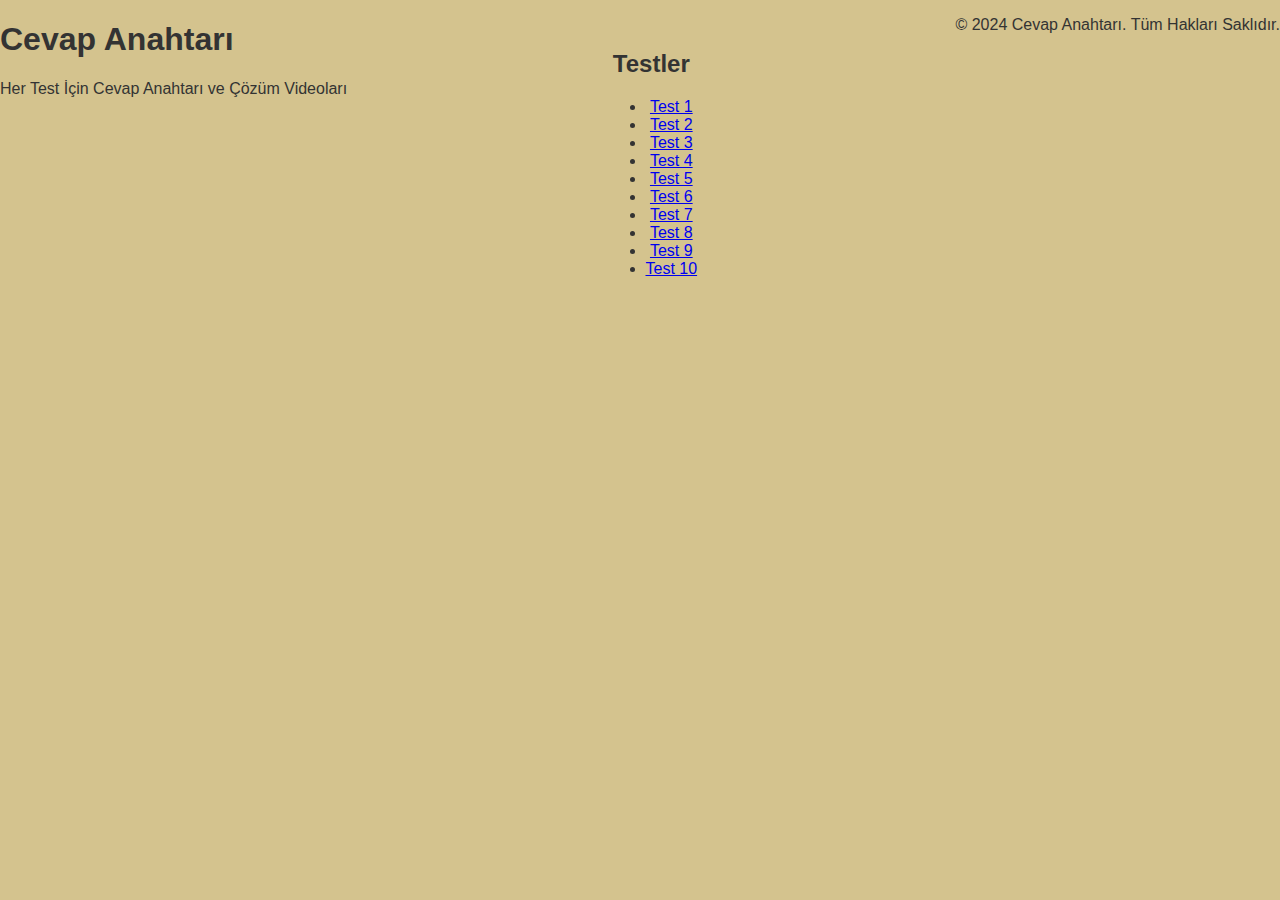
<file: index.html>
<!DOCTYPE html>
<html lang="en">
<head>
    <meta charset="UTF-8">
    <meta name="viewport" content="width=device-width, initial-scale=1.0">
    <link rel="stylesheet" href="styles.css">
    <title>Cevap Anahtarı - Ana Sayfa</title>
</head>
<body>
    <header class="header">
        <h1>Cevap Anahtarı</h1>
        <p>Her Test İçin Cevap Anahtarı ve Çözüm Videoları</p>
    </header>

    <main class="container">
        <h2>Testler</h2>
        <ul class="test-list">
            <li><a href="test111.html">Test 1</a></li>
            <li><a href="test2.html">Test 2</a></li>
            <li><a href="test3.html">Test 3</a></li>
            <li><a href="test4.html">Test 4</a></li>
            <li><a href="test5.html">Test 5</a></li>
            <li><a href="test6.html">Test 6</a></li>
            <li><a href="test7.html">Test 7</a></li>
            <li><a href="test8.html">Test 8</a></li>
            <li><a href="test9.html">Test 9</a></li>
            <li><a href="test10.html">Test 10</a></li>
        </ul>
    </main>

    <footer class="footer">
        <p>&copy; 2024 Cevap Anahtarı. Tüm Hakları Saklıdır.</p>
    </footer>
</body>
</html>
</file>
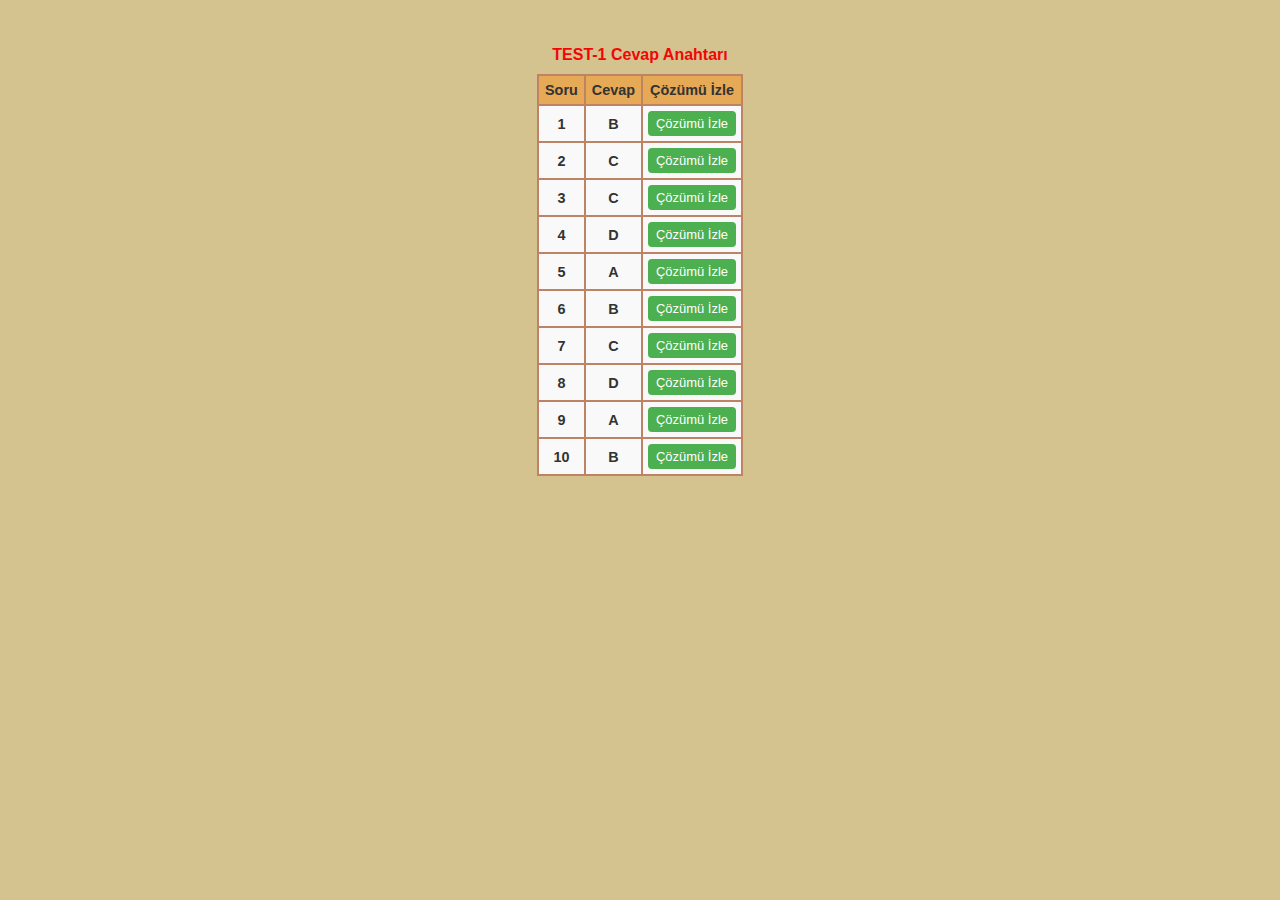
<file: test1.html>
<!DOCTYPE html>
<html lang="tr">
<head>
    <meta charset="UTF-8">
    <meta name="viewport" content="width=device-width, initial-scale=1.0">
    <link rel="stylesheet" href="styles.css">
    <title>Test-1 Cevap Anahtarı</title>
</head>
<body>
    <main class="container">
        <h3 class="test-title">TEST-1 Cevap Anahtarı</h3>

        <section class="cevap-anahtari">
            <table class="cevap-tablosu">
                <thead>
                    <tr>
                        <th>Soru</th>
                        <th>Cevap</th>
                        <th>Çözümü İzle</th>
                    </tr>
                </thead>
                <tbody>
                    <tr>
                        <td>1</td>
                        <td>B</td>
                        <td><button onclick="showVideo(1)">Çözümü İzle</button></td>
                    </tr>
                    <tr>
                        <td>2</td>
                        <td>C</td>
                        <td><button onclick="showVideo(2)">Çözümü İzle</button></td>
                    </tr>
                    <tr>
                        <td>3</td>
                        <td>C</td>
                        <td><button onclick="showVideo(3)">Çözümü İzle</button></td>
                    </tr>
                    <tr>
                        <td>4</td>
                        <td>D</td>
                        <td><button onclick="showVideo(4)">Çözümü İzle</button></td>
                    </tr>
                    <tr>
                        <td>5</td>
                        <td>A</td>
                        <td><button onclick="showVideo(5)">Çözümü İzle</button></td>
                    </tr>
                    <tr>
                        <td>6</td>
                        <td>B</td>
                        <td><button onclick="showVideo(6)">Çözümü İzle</button></td>
                    </tr>
                    <tr>
                        <td>7</td>
                        <td>C</td>
                        <td><button onclick="showVideo(7)">Çözümü İzle</button></td>
                    </tr>
                    <tr>
                        <td>8</td>
                        <td>D</td>
                        <td><button onclick="showVideo(8)">Çözümü İzle</button></td>
                    </tr>
                    <tr>
                        <td>9</td>
                        <td>A</td>
                        <td><button onclick="showVideo(9)">Çözümü İzle</button></td>
                    </tr>
                    <tr>
                        <td>10</td>
                        <td>B</td>
                        <td><button onclick="showVideo(10)">Çözümü İzle</button></td>
                    </tr>
                </tbody>
            </table>
        </section>

        <!-- Arka Plan Karanlıklaştırma -->
        <div id="overlay" class="overlay" onclick="closeVideo()"></div>

        <!-- Video Alanı -->
        <div id="video-container" class="video-container">
            <video controls id="video-player" playsinline webkit-playsinline>
                <source id="video-source" src="" type="video/mp4">
                Tarayıcınız bu videoyu desteklemiyor.
            </video>
        </div>
    </main>

    <script>
        // Video Gösterme
        function showVideo(questionNumber) {
            const videoContainer = document.getElementById("video-container");
            const overlay = document.getElementById("overlay");
            const videoPlayer = document.getElementById("video-player");
            const videoSource = document.getElementById("video-source");

            videoSource.src = `test1_soru${questionNumber}.mp4`; // Videonun yolunu ayarla
            videoPlayer.load();

            overlay.style.display = "block"; // Arka planı karart
            videoContainer.style.display = "block"; // Videoyu göster

            // Video Tam Ekran
            if (videoPlayer.requestFullscreen) {
                videoPlayer.requestFullscreen();
            } else if (videoPlayer.webkitRequestFullscreen) {
                videoPlayer.webkitRequestFullscreen(); // Safari destekler
            } else if (videoPlayer.msRequestFullscreen) {
                videoPlayer.msRequestFullscreen(); // Internet Explorer/Edge
            }
        }

        // Video Kapatma
        function closeVideo() {
            const videoContainer = document.getElementById("video-container");
            const overlay = document.getElementById("overlay");
            const videoPlayer = document.getElementById("video-player");

            videoPlayer.pause(); // Videoyu durdur
            videoContainer.style.display = "none"; // Videoyu gizle
            overlay.style.display = "none"; // Arka plan karartmasını kaldır
        }
    </script>
</body>
</html>
</file>
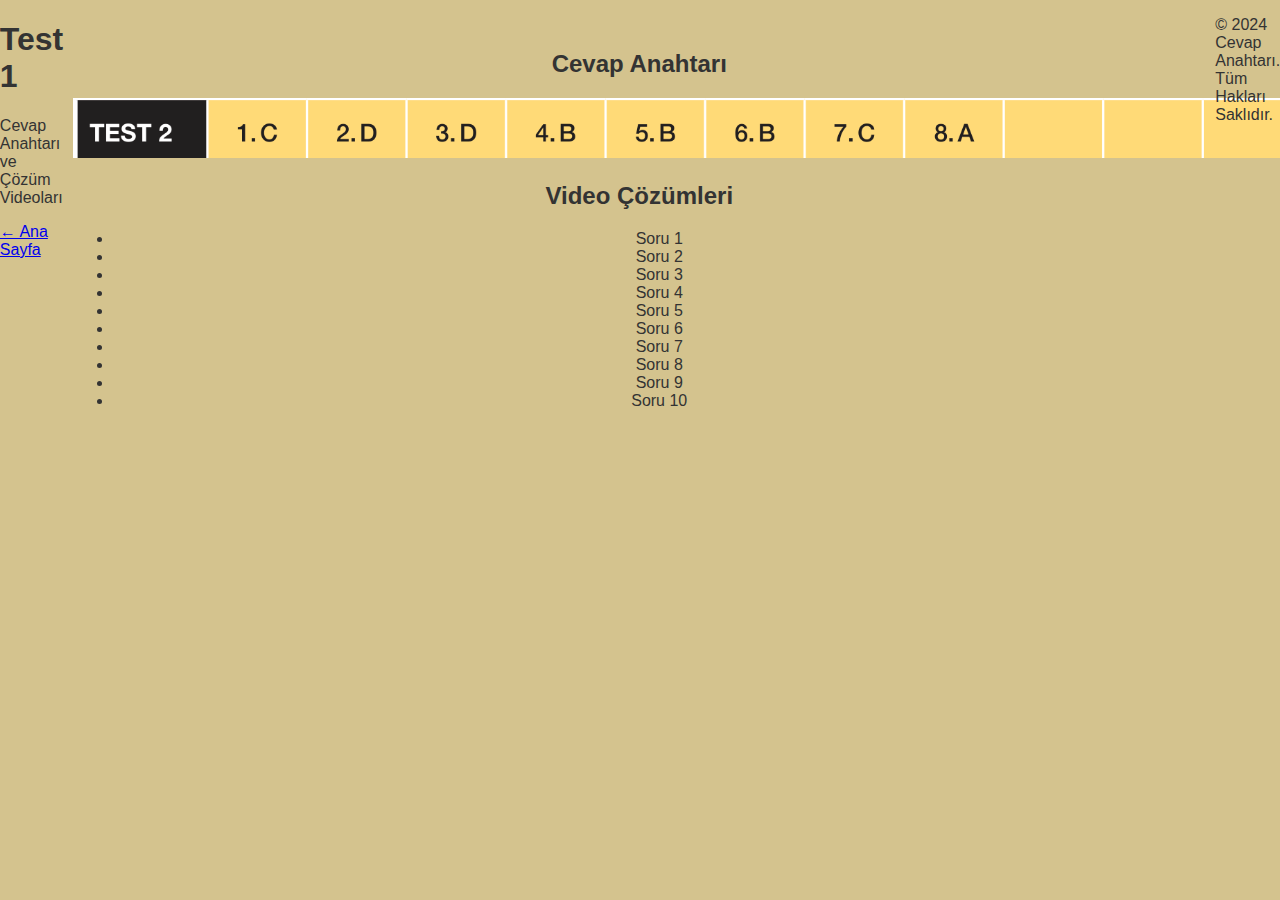
<file: test2.html>
<!DOCTYPE html>
<html lang="en">
<head>
    <meta charset="UTF-8">
    <meta name="viewport" content="width=device-width, initial-scale=1.0">
    <link rel="stylesheet" href="styles.css">
    <title>Test 1</title>
</head>
<body>
    <header class="header">
        <h1>Test 1</h1>
        <p>Cevap Anahtarı ve Çözüm Videoları</p>
        <a href="index.html" class="back-link">← Ana Sayfa</a>
    </header>

    <main class="container">
        <div class="test-content">
            <h2>Cevap Anahtarı</h2>
            <img src="test2_cevaplar.png" alt="Test 1 Cevap Anahtarı" class="cevap-anahtari">
        </div>

        <div class="video-cozumler">
            <h2>Video Çözümleri</h2>
            <ul class="video-buttons">
                <li onclick="showVideo(1)">Soru 1</li>
                <li onclick="showVideo(2)">Soru 2</li>
                <li onclick="showVideo(3)">Soru 3</li>
                <li onclick="showVideo(4)">Soru 4</li>
                <li onclick="showVideo(5)">Soru 5</li>
                <li onclick="showVideo(6)">Soru 6</li>
                <li onclick="showVideo(7)">Soru 7</li>
                <li onclick="showVideo(8)">Soru 8</li>
                <li onclick="showVideo(9)">Soru 9</li>
                <li onclick="showVideo(10)">Soru 10</li>
            </ul>
        </div>

        <div id="video-container" class="test-video" style="display: none;">
            <h3 id="video-title"></h3>
            <video controls id="video-player">
                <source id="video-source" src="" type="video/mp4">
                Tarayıcınız bu videoyu oynatmayı desteklemiyor.
            </video>
            <button onclick="closeVideo()">Kapat</button>
        </div>
    </main>

    <footer class="footer">
        <p>&copy; 2024 Cevap Anahtarı. Tüm Hakları Saklıdır.</p>
    </footer>

    <script>
        // Video Gösterimi
        function showVideo(soruNumarasi) {
            const videoContainer = document.getElementById("video-container");
            const videoPlayer = document.getElementById("video-player");
            const videoSource = document.getElementById("video-source");
            const videoTitle = document.getElementById("video-title");

            // Videoyu Ayarla
            videoSource.src = `test1_soru${soruNumarasi}.mp4`;
            videoPlayer.load();
            videoTitle.textContent = `Test 1 - Soru ${soruNumarasi} Çözüm Videosu`;

            // Video Container'ı Göster
            videoContainer.style.display = "block";
        }

        // Video Kapatma
        function closeVideo() {
            const videoContainer = document.getElementById("video-container");
            const videoPlayer = document.getElementById("video-player");

            // Videoyu Durdur ve Gizle
            videoPlayer.pause();
            videoContainer.style.display = "none";
        }
    </script>
</body>
</html>
</file>
<file: styles.css>
/* Genel Stil */
body {
    font-family: Arial, sans-serif;
    margin: 0;
    padding: 0;
    background-color: #d4c38e;
    color: #333;

    display: flex;
    justify-content: center;
    align-items: flex-start;
    min-height: 100vh;
    overflow-x: hidden;
}

/* Ana Konteyner */
.container {
    text-align: center;
    width: auto; /* İçeriğe göre genişlik */
    max-width: 90%; /* Sayfa genişliğinin %90'ını geçmesin */
    margin: 20px auto;
    padding: 10px;
    box-sizing: border-box;
}

/* Test Başlığı */
.test-title {
    font-size: 1em; /* Yazı boyutu küçültüldü */
    font-weight: bold; /* Kalın yazı tipi */
    margin-bottom: 10px; /* Alt boşluk azaltıldı */
    color: #f20606;
    text-align: center;
}

/* Cevap Anahtarı Tablosu */
.cevap-tablosu {
    width: auto; /* Tablonun genişliği içeriğe göre ayarlanır */
    margin: 0 auto; /* Tabloyu yatayda ortala */
    border-collapse: collapse; /* Hücre sınırlarını birleştir */
    text-align: center; /* Metinleri ortala */
    table-layout: auto; /* Sütun genişliklerini içeriğe göre ayarla */
    max-width: 100%; /* Ekranı taşmasını engelle */
}

.cevap-tablosu thead th {
    background-color: #e6a955;
    color: #333;
    padding: 6px; /* Hücre içi boşluğu küçült */
    border: 2px solid #be8364;
    font-weight: bold;
    font-size: 0.9em; /* Başlık boyutunu küçült */
    white-space: nowrap; /* Başlıkları tek satırda tut */
    text-align: center;
}

.cevap-tablosu tbody td {
    padding: 5px; /* Hücre içi boşluğu küçült */
    border: 2px solid #be8364;
    background-color: #f9f9f9;
    font-size: 0.9em; /* Yazı boyutunu küçült */
    white-space: nowrap; /* Metinlerin taşmasını önle */
    font-weight: bold; /* Kalın yazı */
    text-align: center; /* Hücre içeriğini ortala */
}

.cevap-tablosu tbody tr:hover td {
    background-color: #e8f5e8; /* Hücre üzerine gelindiğinde arka plan rengi */
}

/* Video Butonu */
.cevap-tablosu tbody button {
    background-color: #4CAF50;
    color: white;
    border: none;
    padding: 5px 8px; /* Buton boyutu küçültüldü */
    border-radius: 4px;
    font-size: 0.9em;
    cursor: pointer;
    transition: background-color 0.3s;
}

.cevap-tablosu tbody button:hover {
    background-color: #45a049;
}

/* Video Alanı */
.video-container {
    position: fixed;
    top: 50%; /* Ekranın ortasında */
    left: 50%;
    transform: translate(-50%, -50%);
    background-color: white;
    padding: 15px;
    border-radius: 10px;
    box-shadow: 0 4px 10px rgba(0, 0, 0, 0.2);
    z-index: 1000;
    display: none; /* Varsayılan olarak gizli */
    max-width: 90%; /* Ekranın %90'ını geçmesin */
    max-height: 90vh; /* Yükseklik ekranın %90'ını geçmesin */
    overflow: hidden; /* Taşma olmasın */
}

/* Video */
.video-container video {
    width: 100%; /* Videoyu container genişliğine ayarla */
    height: auto; /* Yükseklik oranı korunsun */
    max-height: 80vh; /* Video yüksekliği ekranın %80'ini geçmesin */
    border: 1px solid #ddd;
    border-radius: 5px;
}

/* Arka Plan Karanlıklaştırma */
.overlay {
    position: fixed;
    top: 0;
    left: 0;
    width: 100%;
    height: 100%;
    background: rgba(0, 0, 0, 0.6);
    z-index: 999;
    display: none;
}
</file>
